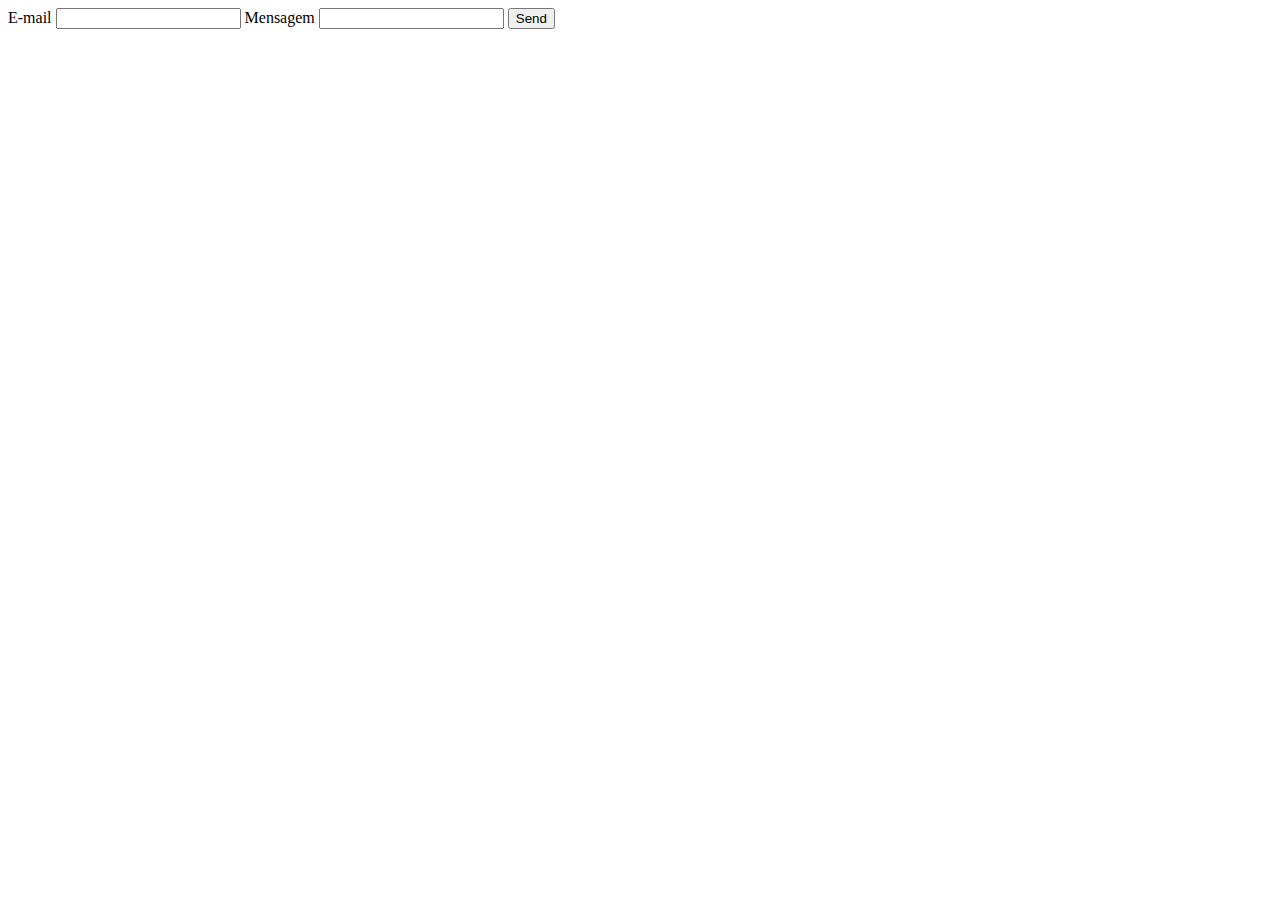
<file: index.html>
<!DOCTYPE html>
<html lang="en">

<head>
    <meta charset="UTF-8">
    <meta http-equiv="X-UA-Compatible" content="IE=edge">
    <meta name="viewport" content="width=device-width, initial-scale=1.0">
    <title>Document</title>
</head>

<body>
    <form action="https://formsubmit.co/c732a0955f8129a10f14e8499427b401" method="POST">
        <label for="email">E-mail</label>
        <input type="email" name="email" id="email" required>
        <label for="message">Mensagem</label>
        <input type="text" name="message" id="message" required>
        <button type="submit">Send</button>
    </form>
</body>

</html>
</file>
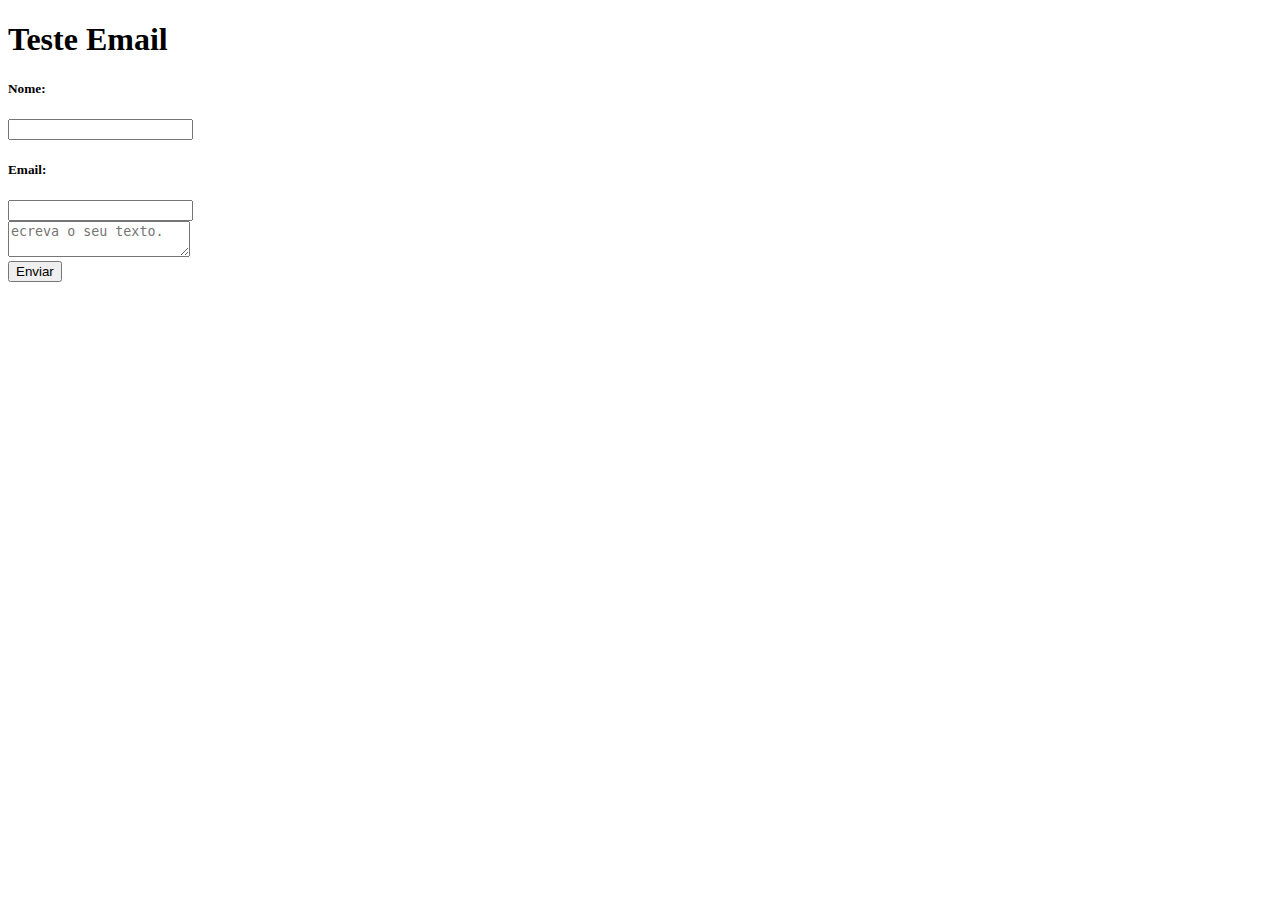
<file: index1.html>
<!DOCTYPE html>
<html>

<head>
    <title></title>
    <!-- <script src="js.js"></script> -->
    <link type="text/css" rel="stylesheet" href="css.css">
    <link href="https://cdn.jsdelivr.net/npm/bootstrap@5.1.3/dist/css/bootstrap.min.css" rel="stylesheet"
        integrity="sha384-1BmE4kWBq78iYhFldvKuhfTAU6auU8tT94WrHftjDbrCEXSU1oBoqyl2QvZ6jIW3" crossorigin="anonymous">

</head>

<body>
    <div class="align">
        <h1>Teste Email</h1>

        <!-- <form action="https://formspree.io/f/{form_id}" method="post">
            <label for="email">Seu Email</label>
            <input name="Email" id="email" type="email" required>
            <button class="btn btn-dark" type="submit">Submit</button>
        </form> -->

        <form action="https://formsubmit.co/marck.mhc@gmail.com" method="POST">
            <h5>Nome:</h5>
            <input type="text" name="name" required><br>
            <h5>Email:</h5>
            <input type="email" name="email" required><br>
            <textarea name="message" placeholder="ecreva o seu texto."></textarea><br>
            <input type="hidden" name="_captcha" value="false">
            <input type="hidden" name="_next"
                value="file:///C:/Users/marcos.correa/calculadora-js/enviarEmail/obrigado.html">
            <button type="submit">Enviar</button>
        </form>

    </div>
</body>

</html>
</file>
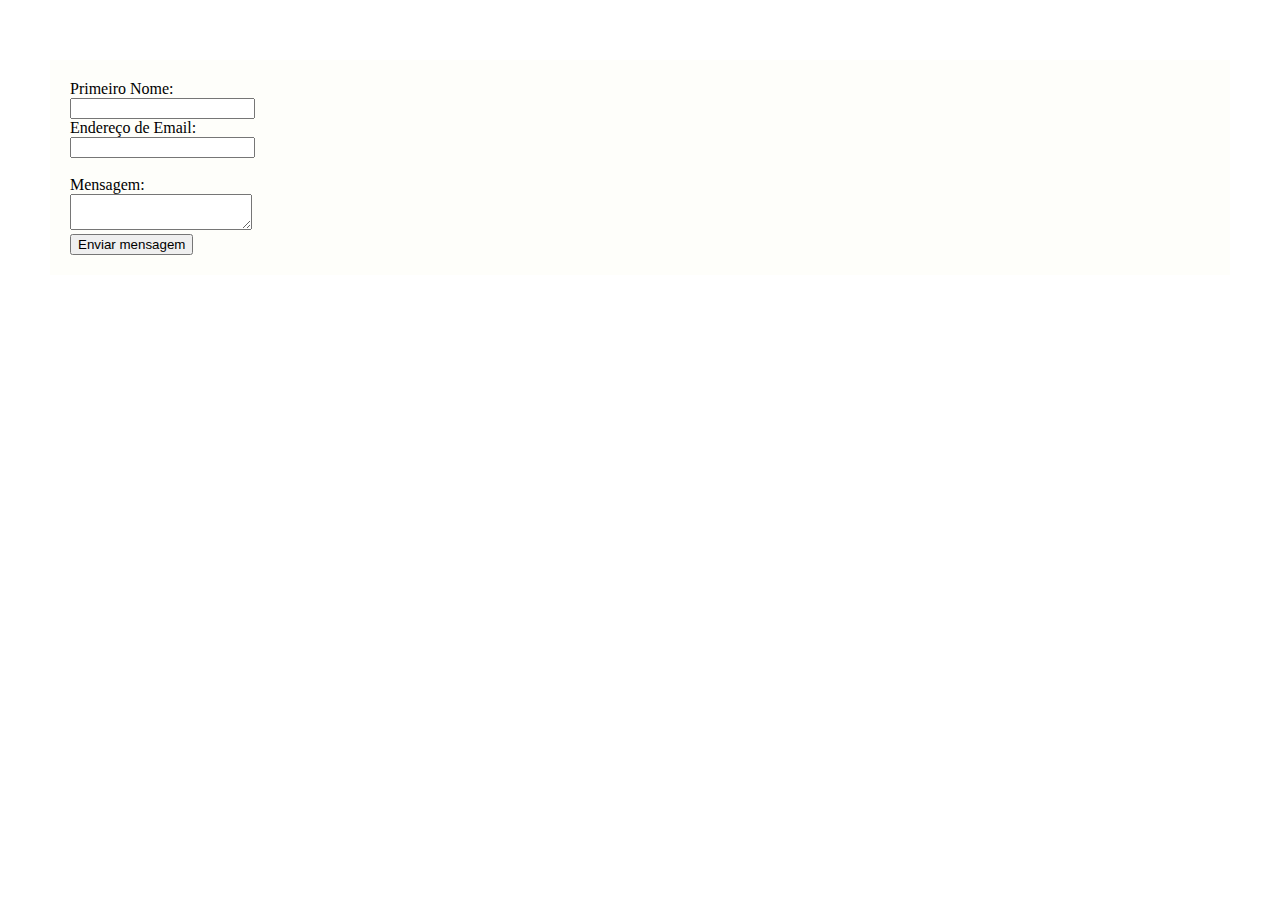
<file: teste2.html>
<!DOCTYPE html>
<html lang="pt-br">

<head>
    <title>Formulário HTML</title>
    <meta charset="utf-8" />
    <!-- <link rel="stylesheet" type="text/css" href="css.css"> -->
</head>

<style>
    .borda {
        border: 1px;
        margin: 20px auto;
        padding: 20px;
        background-color: #fefefa;
    }

    .alinhamento {
        margin: 50px;
        margin-top: 20px;
        border: 5px;
        padding-top: 20px;
    }
</style>

<body class="alinhamento">
    <div class="borda">
        <form action="https://api.staticforms.xyz/submit" method="POST" class="card">
            <input type="hidden" name="accesskey" value="74ef80fd-a092-4ded-9aa6-3712148670e0">
            <input type="hidden" name="redirect To" value="https://www.fockink.ind.br">

            <label for="inputNome">Primeiro Nome:</label><br>
            <input type="text" id="inputNome" name="name" required maxlength="25" minlength="2">
            <span></span><br>

            <label for="inputEmail">Endereço de Email: </label><br>
            <input type="email" id="inputEmail" name="email" required maxlength="58"><br>
            <span></span><br>

            <label for="textAreaMensagem">Mensagem: </label><br>
            <textarea name="message" id="textAreaMensagem" required maxlength="100"></textarea>
            <span></span><br>
            <button type="submit">Enviar mensagem</button>
        </form>
    </div>
</body>

</html>
</file>
<file: css.css>
.alinhamento {
    margin: 50px;
    margin-top: 20px;
    border: 5px;
    padding-top: 20px;
}

/* Daqui para baixo não é meu não kkkk          */

.container {
    border-radius: 5px;
    padding: 0px;
}

.table {
    width: 100%;
    margin-bottom: 1rem;
    color: #212529;
}


.borda {
    border: 1px;
    margin: 20px auto;
    padding: 20px;
    background-color: #fefefa;
}

.borda2 {
    margin: 0px auto;
    padding: 2px;
    background-color: #ffdead;
}
</file>
